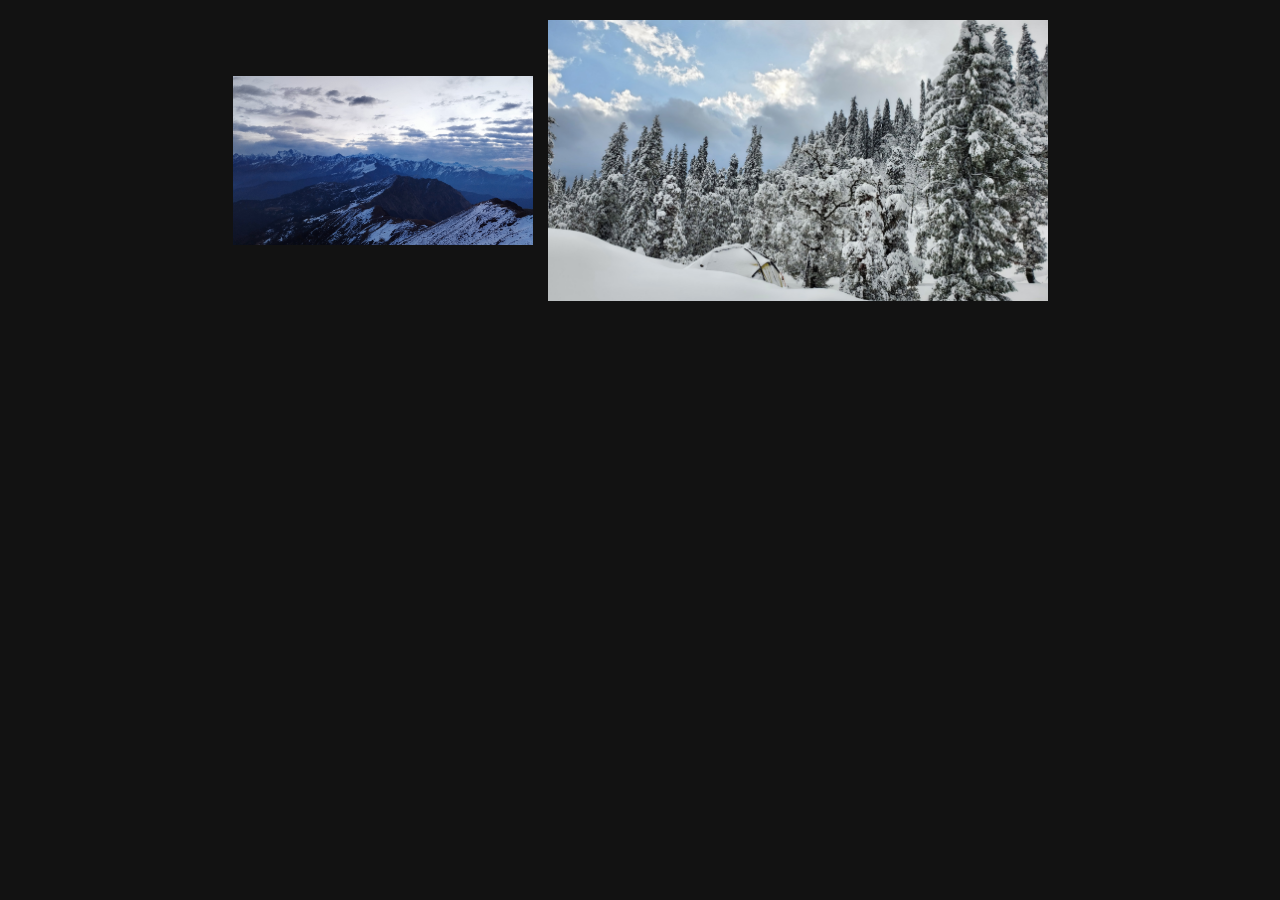
<file: Destinations/dest.html>
<!DOCTYPE html>
<html lang="en">
<head>
  <meta charset="UTF-8">
  <meta name="viewport" content="width=device-width, initial-scale=1.0">
  <link rel="stylesheet" href="./dest_styles.css">
  <title>Golden Days</title>
</head>
<body>
    <div class="image-layout">
        <div class="image-small">
          <img src="../images/1.jpg" alt="Small Image">
        </div>
        <div class="image-large">
          <img src="../images/3.jpg" alt="Large Image">
        </div>
      </div>
</body>
</html>
</file>
<file: Destinations/dest_styles.css>
/* Base Reset */
body {
  margin: 0;
  font-family: Arial, sans-serif;
  background-color: #121212;
}

.image-layout {
  display: flex;
  gap: 15px;
  align-items: center;
  justify-content: center;
  padding: 20px;
}

.image-small img,
.image-large img {
  width: 100%;
  height: auto;
  object-fit: cover;
  display: block;
}

.image-small {
  flex: 1;
  max-width: 300px;
}

.image-large {
  flex: 2;
  max-width: 500px;
}
</file>
